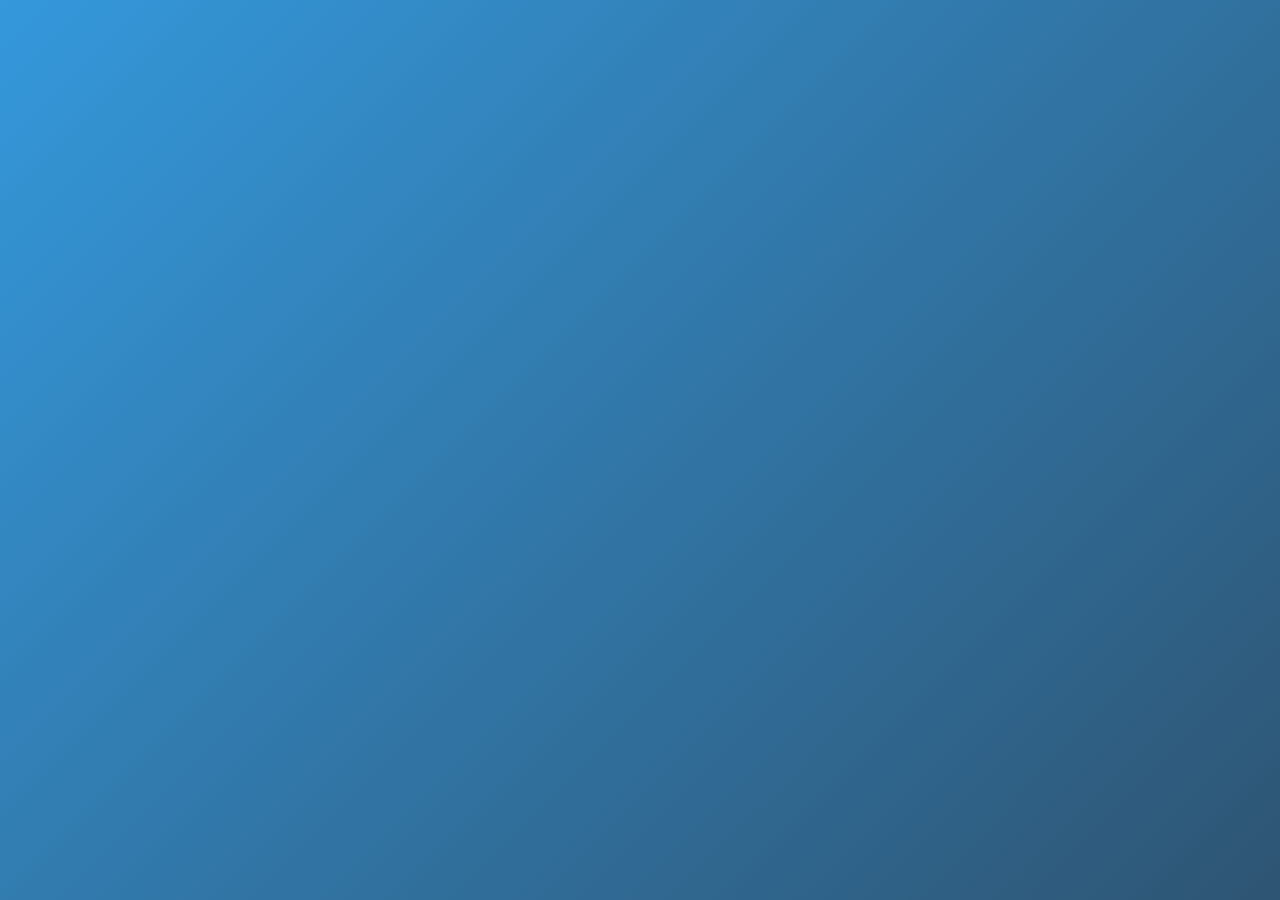
<file: index.html>
<!DOCTYPE html>
<html lang="en">
<head>
  <meta charset="UTF-8">
  <title>Welcome - Query Management System</title>
  <style>
    * {
      margin: 0;
      padding: 0;
      box-sizing: border-box;
    }

    body {
      height: 100vh;
      background: linear-gradient(-45deg, #1f1c2c, #928dab, #2c3e50, #3498db);
      background-size: 400% 400%;
      animation: backgroundShift 15s ease infinite;
      font-family: 'Segoe UI', Tahoma, Geneva, Verdana, sans-serif;
      display: flex;
      justify-content: center;
      align-items: center;
      flex-direction: column;
      color: white;
      text-align: center;
    }

    @keyframes backgroundShift {
      0% { background-position: 0% 50%; }
      50% { background-position: 100% 50%; }
      100% { background-position: 0% 50%; }
    }

    .welcome-box {
      background: rgba(255, 255, 255, 0.08);
      padding: 40px 30px;
      border-radius: 20px;
      backdrop-filter: blur(12px);
      box-shadow: 0 8px 30px rgba(0,0,0,0.3);
      animation: fadeSlide 1.2s ease forwards;
      transform: translateY(40px);
      opacity: 0;
      max-width: 400px;
      width: 90%;
    }

    @keyframes fadeSlide {
      to {
        transform: translateY(0);
        opacity: 1;
      }
    }

    .welcome-box h2 {
      font-size: 28px;
      margin-bottom: 20px;
      letter-spacing: 1px;
      text-shadow: 0 0 10px rgba(255,255,255,0.4);
    }

    .button-group {
      display: flex;
      justify-content: center;
      gap: 20px;
      margin-top: 10px;
      flex-wrap: wrap;
    }

    .button-group a {
      padding: 12px 24px;
      background: #6c5ce7;
      color: white;
      text-decoration: none;
      border-radius: 8px;
      font-weight: bold;
      transition: all 0.3s ease;
      position: relative;
      overflow: hidden;
    }

    .button-group a::before {
      content: '';
      position: absolute;
      top: 0; left: -100%;
      width: 100%; height: 100%;
      background: linear-gradient(to right, #a29bfe, #6c5ce7);
      transition: 0.4s ease;
      z-index: 0;
    }

    .button-group a:hover::before {
      left: 0;
    }

    .button-group a:hover {
      color: #000;
      font-weight: bolder;
    }

    .button-group a span {
      position: relative;
      z-index: 1;
    }

    @media(max-width: 480px) {
      .welcome-box h2 {
        font-size: 22px;
      }

      .button-group a {
        width: 100%;
        text-align: center;
      }
    }
  </style>
</head>
<body>

  <div class="welcome-box">
    <h2>Welcome to the Query Management System</h2>
    <div class="button-group">
      <a href="login.html"><span>Login</span></a>
      <a href="register.html"><span>Register</span></a>
    </div>
  </div>

</body>
</html>
</file>
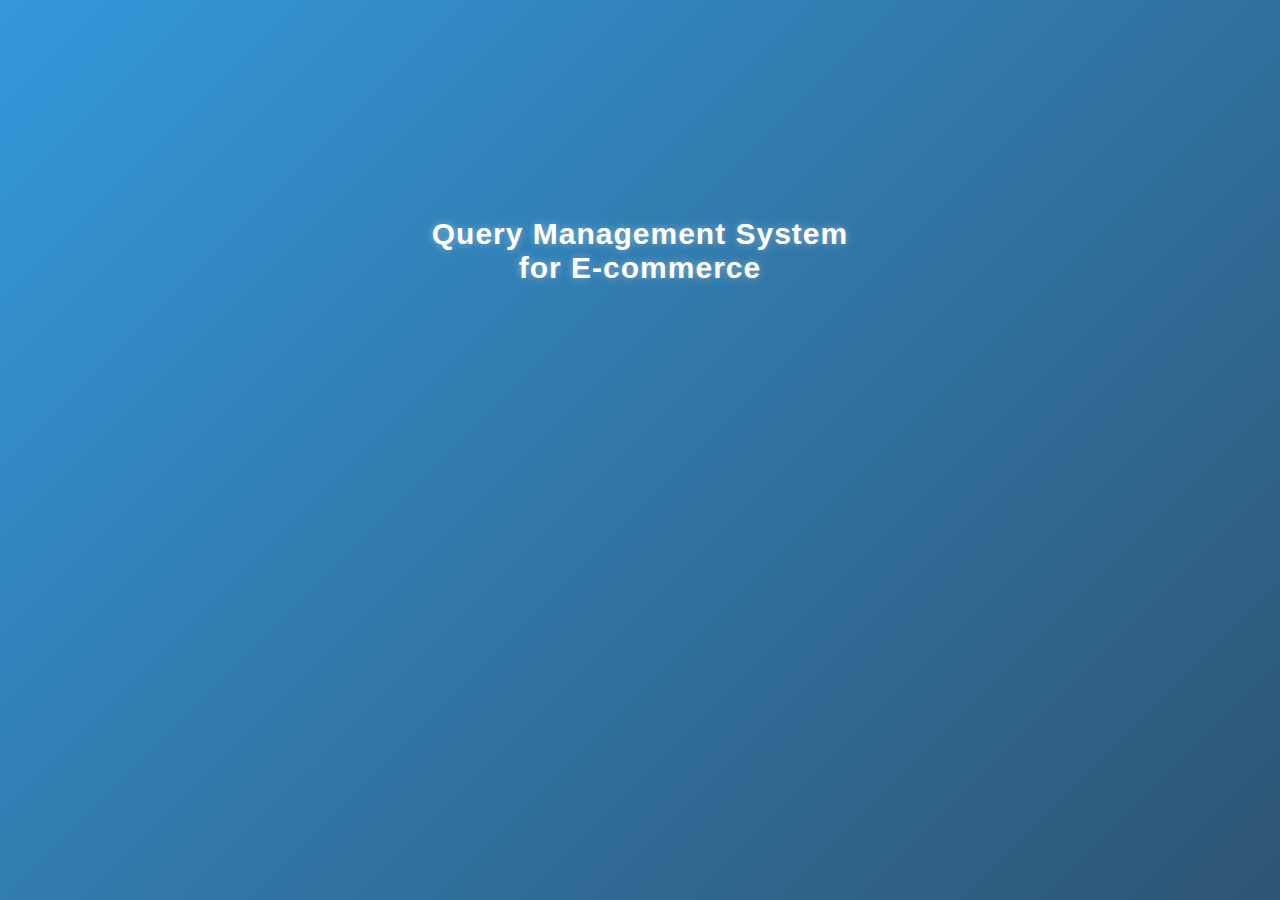
<file: login.html>
<!DOCTYPE html>
<html lang="en">
<head>
  <meta charset="UTF-8">
  <title>Login - Query Management System</title>
  <style>
    * {
      margin: 0;
      padding: 0;
      box-sizing: border-box;
    }

    body {
      font-family: 'Segoe UI', Tahoma, Geneva, Verdana, sans-serif;
      height: 100vh;
      background: linear-gradient(-45deg, #1f1c2c, #928dab, #2c3e50, #3498db);
      background-size: 400% 400%;
      animation: gradientShift 12s ease infinite;
      display: flex;
      flex-direction: column;
      align-items: center;
      justify-content: center;
    }

    @keyframes gradientShift {
      0% { background-position: 0% 50%; }
      50% { background-position: 100% 50%; }
      100% { background-position: 0% 50%; }
    }

    .project-heading {
      color: #ffffff;
      font-size: 30px;
      font-weight: bold;
      margin-bottom: 30px;
      text-shadow: 0 0 8px rgba(255,255,255,0.4);
      animation: fadeIn 1.5s ease;
      letter-spacing: 1px;
      text-align: center;
    }

    @keyframes fadeIn {
      from { opacity: 0; transform: translateY(-20px); }
      to { opacity: 1; transform: translateY(0); }
    }

    .login-container {
      background: rgba(255, 255, 255, 0.1);
      border-radius: 20px;
      padding: 40px 30px;
      backdrop-filter: blur(10px);
      box-shadow: 0 8px 30px rgba(0,0,0,0.3);
      width: 90%;
      max-width: 400px;
      color: white;
      animation: slideFade 1.2s ease forwards;
      transform: translateY(30px);
      opacity: 0;
    }

    @keyframes slideFade {
      to {
        transform: translateY(0);
        opacity: 1;
      }
    }

    .login-container h2 {
      text-align: center;
      margin-bottom: 25px;
      font-size: 28px;
      letter-spacing: 1px;
    }

    input[type="email"],
    input[type="password"] {
      width: 100%;
      padding: 14px 16px;
      margin: 10px 0 20px;
      border: none;
      border-radius: 10px;
      background: rgba(255,255,255,0.15);
      color: #fff;
      font-size: 15px;
      outline: none;
      transition: 0.3s ease;
    }

    input:focus {
      background: rgba(255,255,255,0.25);
      box-shadow: 0 0 0 2px rgba(255, 255, 255, 0.4);
    }

    ::placeholder {
      color: rgba(255,255,255,0.6);
    }

    button {
      width: 100%;
      padding: 14px;
      border: none;
      border-radius: 10px;
      background: #6c5ce7;
      color: white;
      font-size: 16px;
      cursor: pointer;
      transition: 0.4s ease;
      position: relative;
      overflow: hidden;
    }

    button::before {
      content: "";
      position: absolute;
      left: -100%;
      top: 0;
      width: 100%;
      height: 100%;
      background: linear-gradient(to right, #a29bfe, #6c5ce7);
      transition: 0.4s ease;
    }

    button:hover::before {
      left: 0;
    }

    button:hover {
      color: #000;
      font-weight: bold;
    }

    .login-container p {
      text-align: center;
      margin-top: 20px;
      font-size: 14px;
    }

    .login-container a {
      color: #a29bfe;
      text-decoration: none;
      font-weight: bold;
    }

    .login-container a:hover {
      text-decoration: underline;
    }

    @media(max-width: 500px) {
      .login-container {
        padding: 30px 20px;
      }

      .project-heading {
        font-size: 24px;
        padding: 0 20px;
      }
    }
  </style>
</head>
<body>

  <!-- Project heading -->
  <div class="project-heading">
    Query Management System<br>for E-commerce
  </div>

  <!-- Login form -->
  <div class="login-container">
    <h2>Login</h2>
    <form action="api/login.php" method="POST">
      <input type="email" name="email" placeholder="Email" required>
      <input type="password" name="password" placeholder="Password" required>
      <button type="submit">Login</button>
    </form>
    <p>Don't have an account? <a href="register.html">Register</a></p>
  </div>

</body>
</html>
</file>
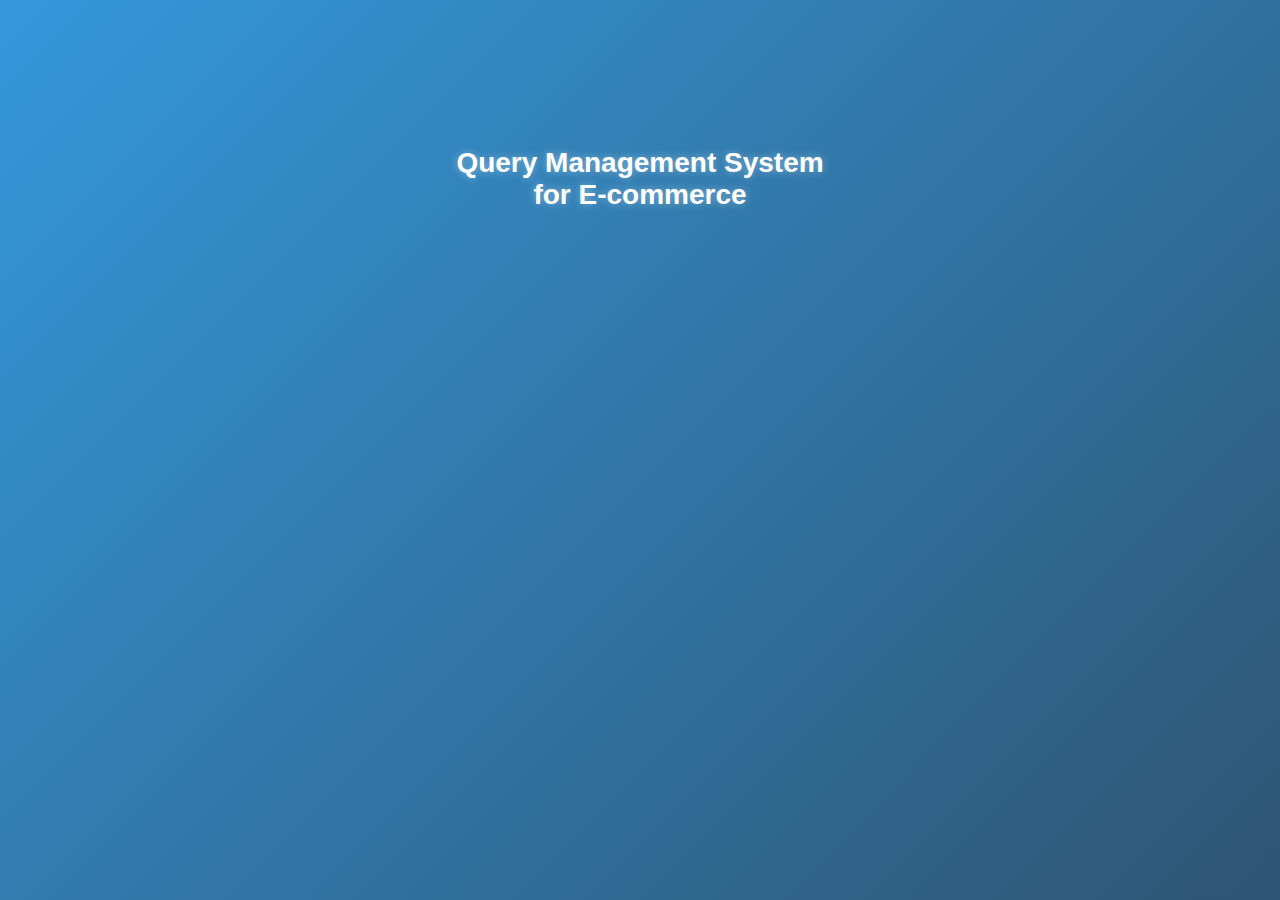
<file: register.html>
<!DOCTYPE html>
<html lang="en">
<head>
  <meta charset="UTF-8">
  <title>Register - Query Management System</title>
  <style>
    * {
      margin: 0;
      padding: 0;
      box-sizing: border-box;
    }

    body {
      font-family: 'Segoe UI', Tahoma, Geneva, Verdana, sans-serif;
      height: 100vh;
      background: linear-gradient(-45deg, #1f1c2c, #928dab, #2c3e50, #3498db);
      background-size: 400% 400%;
      animation: backgroundShift 15s ease infinite;
      display: flex;
      flex-direction: column;
      align-items: center;
      justify-content: center;
    }

    @keyframes backgroundShift {
      0% { background-position: 0% 50%; }
      50% { background-position: 100% 50%; }
      100% { background-position: 0% 50%; }
    }

    .project-heading {
      color: #ffffff;
      font-size: 28px;
      font-weight: bold;
      margin-bottom: 25px;
      text-shadow: 0 0 8px rgba(255,255,255,0.4);
      animation: fadeIn 1.5s ease;
      text-align: center;
    }

    @keyframes fadeIn {
      from { opacity: 0; transform: translateY(-20px); }
      to { opacity: 1; transform: translateY(0); }
    }

    .register-container {
      background: rgba(255, 255, 255, 0.1);
      padding: 40px 30px;
      border-radius: 20px;
      backdrop-filter: blur(12px);
      box-shadow: 0 8px 30px rgba(0,0,0,0.3);
      width: 90%;
      max-width: 420px;
      color: white;
      animation: slideFade 1.2s ease forwards;
      transform: translateY(40px);
      opacity: 0;
    }

    @keyframes slideFade {
      to {
        transform: translateY(0);
        opacity: 1;
      }
    }

    .register-container h2 {
      text-align: center;
      margin-bottom: 20px;
      font-size: 26px;
    }

    input, select {
      width: 100%;
      padding: 14px 16px;
      margin: 10px 0;
      border: none;
      border-radius: 10px;
      background: rgba(255,255,255,0.15);
      color: #fff;
      font-size: 15px;
      outline: none;
      transition: 0.3s ease;
    }

    input:focus, select:focus {
      background: rgba(255,255,255,0.25);
      box-shadow: 0 0 0 2px rgba(255,255,255,0.4);
    }

    label {
      margin-top: 10px;
      display: block;
      font-size: 15px;
      color: rgba(255,255,255,0.8);
    }

    button {
      width: 100%;
      padding: 14px;
      border: none;
      border-radius: 10px;
      background: #6c5ce7;
      color: white;
      font-size: 16px;
      cursor: pointer;
      transition: 0.4s ease;
      position: relative;
      overflow: hidden;
      margin-top: 15px;
    }

    button::before {
      content: "";
      position: absolute;
      left: -100%;
      top: 0;
      width: 100%;
      height: 100%;
      background: linear-gradient(to right, #a29bfe, #6c5ce7);
      transition: 0.4s ease;
    }

    button:hover::before {
      left: 0;
    }

    button:hover {
      color: #000;
      font-weight: bold;
    }

    .register-container p {
      text-align: center;
      margin-top: 20px;
      font-size: 14px;
    }

    .register-container a {
      color: #a29bfe;
      text-decoration: none;
      font-weight: bold;
    }

    .register-container a:hover {
      text-decoration: underline;
    }

    @media(max-width: 480px) {
      .project-heading {
        font-size: 22px;
        padding: 0 20px;
      }

      .register-container {
        padding: 30px 20px;
      }
    }
  </style>
</head>
<body>

  <div class="project-heading">
    Query Management System<br>for E-commerce
  </div>

  <div class="register-container">
    <h2>Register</h2>
    <form action="api/register.php" method="POST">
      <input type="text" name="name" placeholder="Full Name" required>
      <input type="email" name="email" placeholder="Email" required>
      <input type="password" name="password" placeholder="Password" required>

      <label for="role">Select Role:</label>
      <select name="role" id="role" required>
        <option value="customer">Customer</option>
        <option value="admin">Admin</option>
      </select>

      <button type="submit">Register</button>
    </form>
    <p>Already registered? <a href="login.html">Login</a></p>
  </div>

</body>
</html>
</file>
